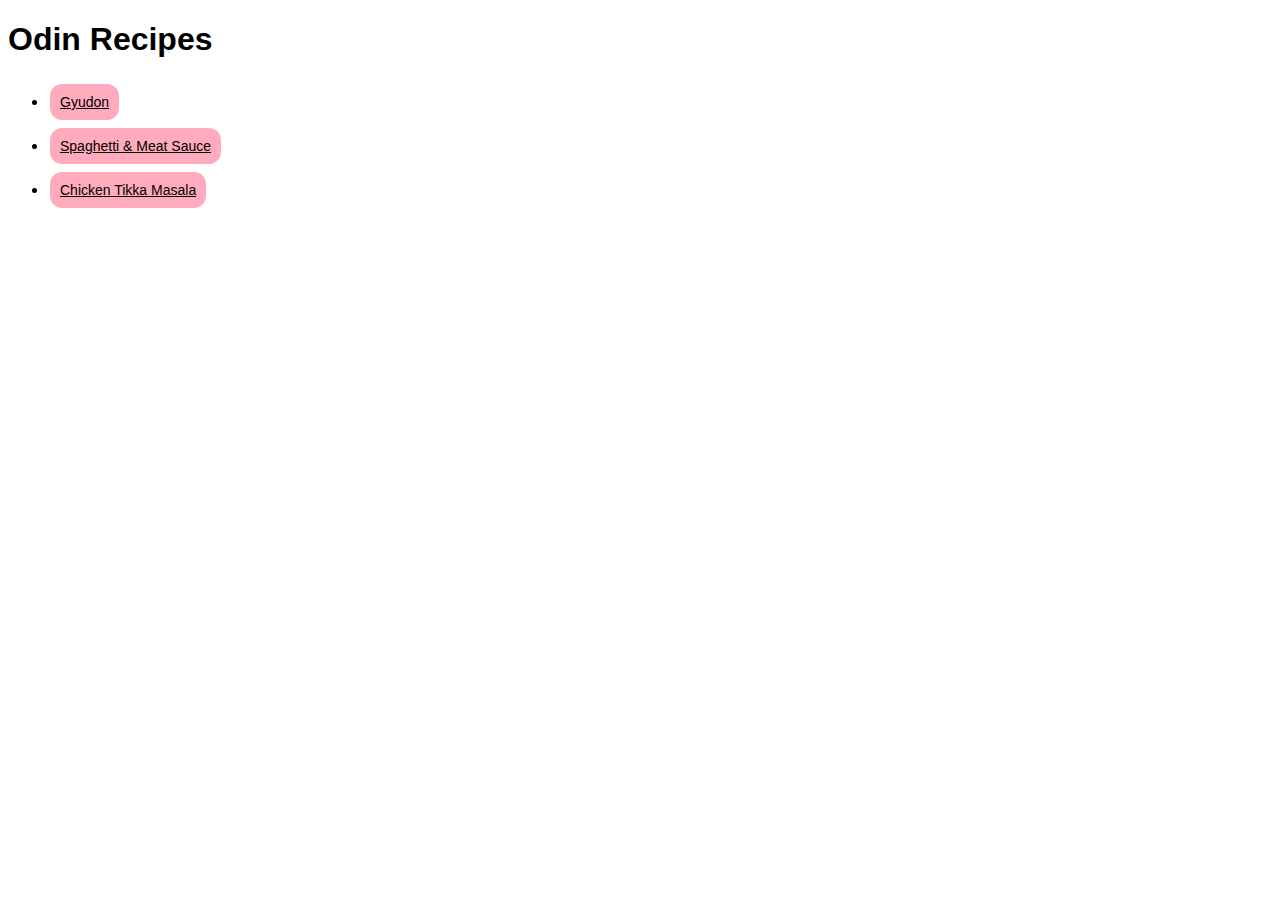
<file: index.html>
<!DOCTYPE html>

<html lang="en">
    <head>
        <meta charset="utf-8">
        <title>Odin Recipes</title>
        <link rel="stylesheet" href="styles.css">
    </head>

    <body>
        <h1>Odin Recipes</h1>
        <ul>
            <li>
                <button class="food">
                    <a href="recipes/gyudon.html">Gyudon</a>
                </button>
            </li>
            <li>
                <button class="food">
                <a href="recipes/spaghetti.html">Spaghetti & Meat Sauce</a>
                </button>
            </li>
            <li>
                <button class="food">
                <a href="recipes/tikka_masala.html">Chicken Tikka Masala</a>
                </button>
            </li>
        </ul>
    </body>
</html>
</file>
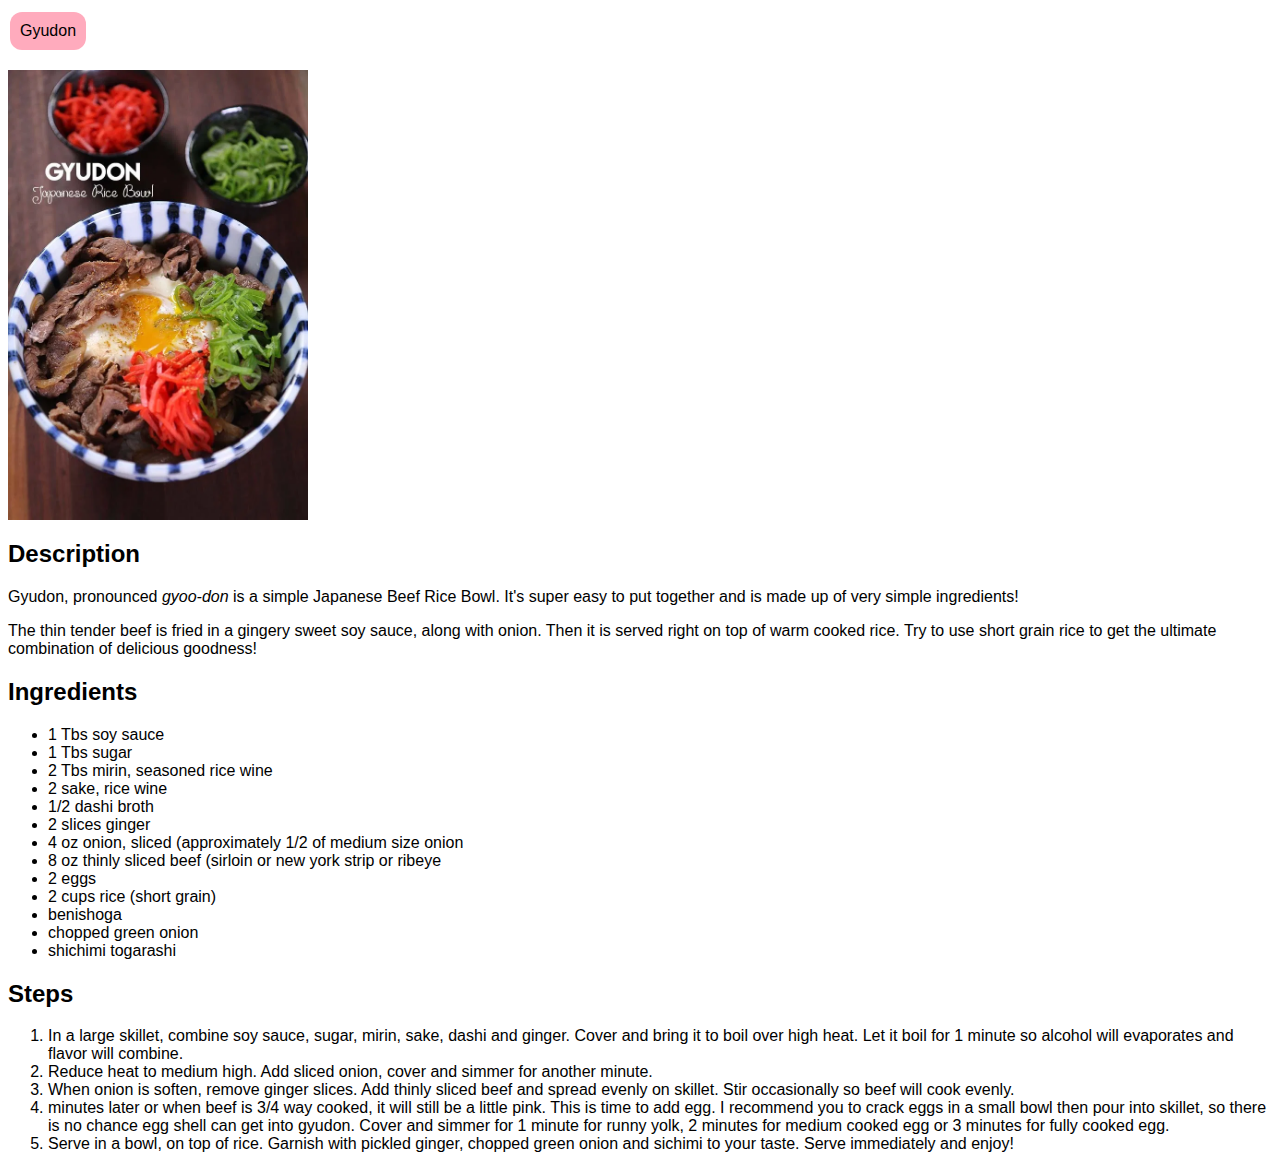
<file: recipes/gyudon.html>
<html lang="en">
    <head>
        <meta charset="utf-8">
        <title>Gyudon</title>
        <link rel="stylesheet" href="../styles.css">
    </head>

<body>
    <div>
        <div class="test">Gyudon</div>
    </div>
    <p> </p>
    <img src="../images/gyudon.jpg" alt="Gyudon" width="300" height=auto>
    <!-- Description w/ 2 quick explanation paragraphs -->
    <h2>Description</h2>
    <p>
        Gyudon, pronounced <em>gyoo-don</em> is a simple Japanese Beef Rice Bowl.
        It's super easy to put together and is made up of very simple ingredients!
    </p>
    <p>
        The thin tender beef is fried in a gingery sweet soy sauce, along with onion.
        Then it is served right on top of warm cooked rice.  Try to use short grain rice to get the ultimate combination of delicious goodness!
    </p>

    <!-- Ingredients Section w/ unordered list -->
    <h2>Ingredients</h2>
    <ul>
        <!-- Shift + Option/alt + up/dn for copy&paste shortcut -->
        <li>1 Tbs soy sauce</li>
        <li>1 Tbs sugar</li>
        <li>2 Tbs mirin, seasoned rice wine</li>
        <li>2 sake, rice wine</li>
        <li>1/2 dashi broth</li>
        <li>2 slices ginger</li>
        <li>4 oz onion, sliced (approximately 1/2 of medium size onion</li>
        <li>8 oz thinly sliced beef (sirloin or new york strip or ribeye</li>
        <li>2 eggs</li>
        <li>2 cups rice (short grain)</li>
        <li>benishoga</li>
        <li>chopped green onion</li>
        <li>shichimi togarashi</li>
    </ul>

        <h2>Steps</h2>
        <ol>
            <li>In a large skillet, combine soy sauce, sugar, mirin, sake, dashi and ginger. Cover and bring it to boil over high heat. Let it boil for 1 minute so alcohol will evaporates and flavor will combine.</li>
            <li>Reduce heat to medium high. Add sliced onion, cover and simmer for another minute.</li>
            <li>When onion is soften, remove ginger slices. Add thinly sliced beef and spread evenly on skillet. Stir occasionally so beef will cook evenly.</li>
            <li>minutes later or when beef is 3/4 way cooked, it will still be a little pink. This is time to add egg. I recommend you to crack eggs in a small bowl then pour into skillet, so there is no chance egg shell can get into gyudon. Cover and simmer for 1 minute for runny yolk, 2 minutes for medium cooked egg or 3 minutes for fully cooked egg.</li>
            <li>Serve in a bowl, on top of rice. Garnish with pickled ginger, chopped green onion and sichimi to your taste. Serve immediately and enjoy!</li>
        </ol>
</body>
</html>
</file>
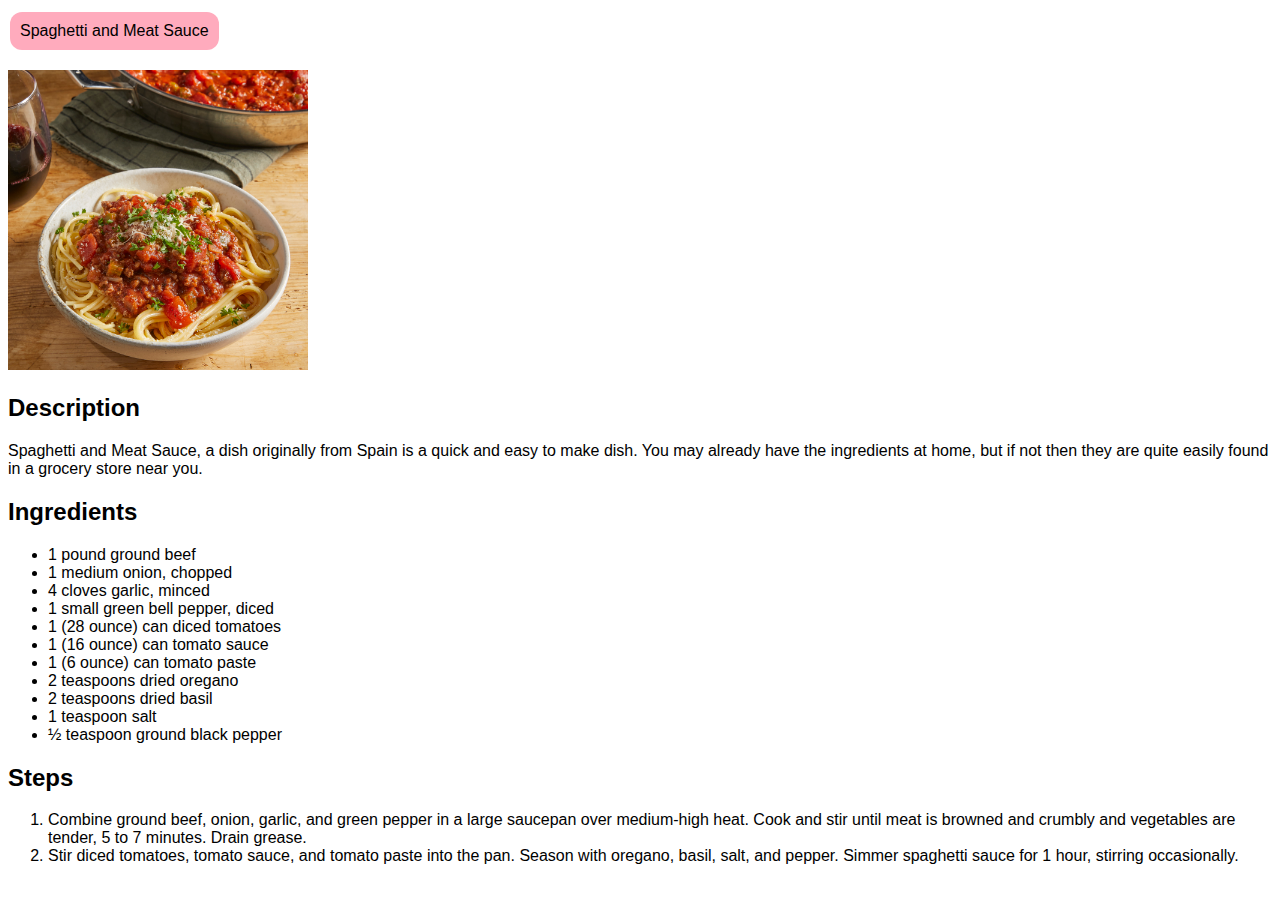
<file: recipes/spaghetti.html>
<!DOCTYPE html>
<html lang="en">
<head>
    <meta charset="UTF-8">
    <meta http-equiv="X-UA-Compatible" content="IE=edge">
    <meta name="viewport" content="width=device-width, initial-scale=1.0">
    <title>Spaghetti and Meat Sauce</title>
    <link rel="stylesheet" href="../styles.css">
</head>
<body>
    <div>
        <div class="test">Spaghetti and Meat Sauce</div>
    </div>
    <p> </p>
    <img src="../images/spaghetti.jpg" alt="Spaghetti and Meat Sauce" width="300" height="300">

    <!-- Description Block -->
    <h2>Description</h2>
    <p>
        Spaghetti and Meat Sauce, a dish originally from Spain is a quick and easy to make dish.
        You may already have the ingredients at home, but if not then they are quite easily found in a grocery store near you. 
    </p>

    <!-- Ingredients Block -->
    <h2>Ingredients</h2>
    <ul>
        <li>1 pound ground beef</li>
        <li>1 medium onion, chopped</li>
        <li>4 cloves garlic, minced</li>
        <li>1 small green bell pepper, diced</li>
        <li>1 (28 ounce) can diced tomatoes</li>
        <li>1 (16 ounce) can tomato sauce</li>
        <li>1 (6 ounce) can tomato paste</li>
        <li>2 teaspoons dried oregano</li>
        <li>2 teaspoons dried basil</li>
        <li>1 teaspoon salt</li>
        <li>½ teaspoon ground black pepper</li>
    </ul>

    <!-- Steps Block -->
    <h2>Steps</h2>
    <ol>
        <li>Combine ground beef, onion, garlic, and green pepper in a large saucepan over medium-high heat. Cook and stir until meat is browned and crumbly and vegetables are tender, 5 to 7 minutes. Drain grease.</li>
        <li>Stir diced tomatoes, tomato sauce, and tomato paste into the pan. Season with oregano, basil, salt, and pepper. Simmer spaghetti sauce for 1 hour, stirring occasionally.</li>
    </ol>
</body>
</html>
</file>
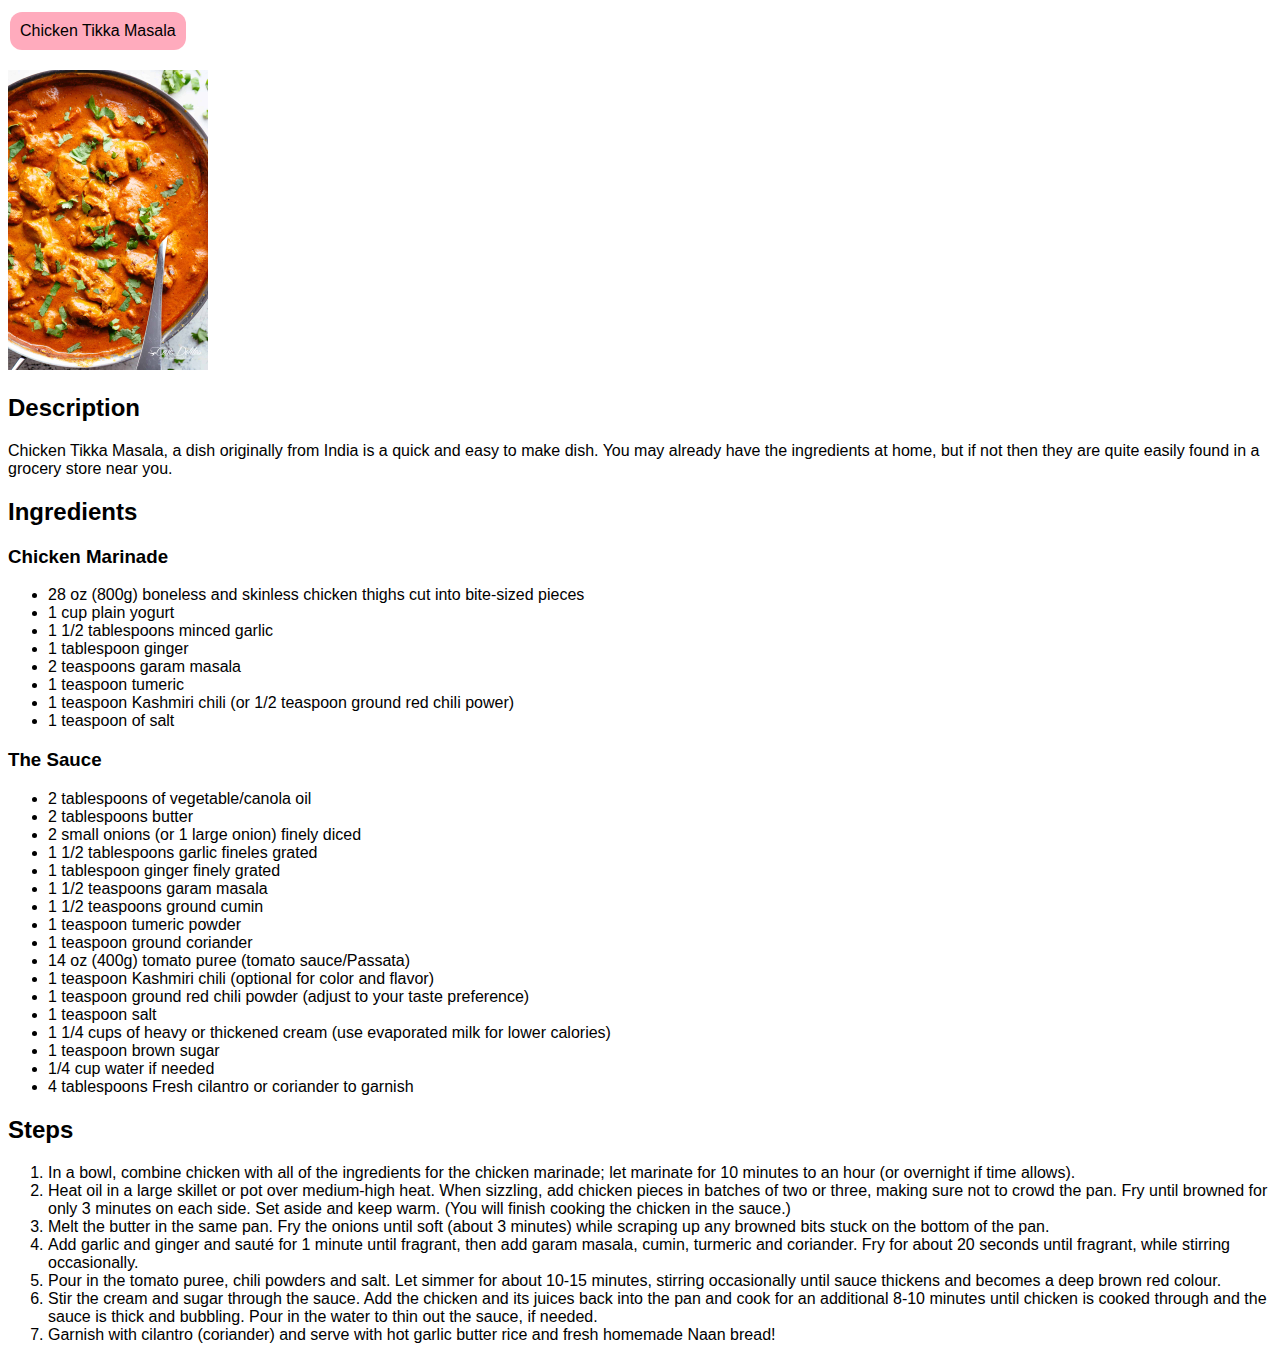
<file: recipes/tikka_masala.html>
<!DOCTYPE html>
<html lang="en">
<head>
    <meta charset="UTF-8">
    <meta http-equiv="X-UA-Compatible" content="IE=edge">
    <meta name="viewport" content="width=device-width, initial-scale=1.0">
    <title>Chicken Tikka Masala</title>
    <link rel="stylesheet" href="../styles.css">
</head>
<body>
    <div>
        <div class="test">Chicken Tikka Masala</div>
    </div>
    <p> </p>

    <img src="../images/tikka_masala.jpg" alt="Chicken Tikka Masala" width="200" height="300">

    <!-- Description Block -->
    <h2>Description</h2>
    <p>
        Chicken Tikka Masala, a dish originally from India is a quick and easy to make dish.
        You may already have the ingredients at home, but if not then they are quite easily found in a grocery store near you. 
    </p>
    <!-- Ingredients Block -->
    <h2>Ingredients</h2>
    <h3>Chicken Marinade</h3>
    <ul>
        <li>28 oz (800g) boneless and skinless chicken thighs cut into bite-sized pieces</li>
        <li>1 cup plain yogurt</li>
        <li>1 1/2 tablespoons minced garlic</li>
        <li>1 tablespoon ginger</li>
        <li>2 teaspoons garam masala</li>
        <li>1 teaspoon tumeric</li>
        <li>1 teaspoon Kashmiri chili (or 1/2 teaspoon ground red chili power)</li>
        <li>1 teaspoon of salt</li>
    </ul>
    <h3>The Sauce</h3>
    <ul>
        <li>2 tablespoons of vegetable/canola oil</li>
        <li>2 tablespoons butter</li>
        <li>2 small onions (or 1 large onion) finely diced</li>
        <li>1 1/2 tablespoons garlic fineles grated</li>
        <li>1 tablespoon ginger finely grated</li>
        <li>1 1/2 teaspoons garam masala</li>
        <li>1 1/2 teaspoons ground cumin</li>
        <li>1 teaspoon tumeric powder</li>
        <li>1 teaspoon ground coriander</li>
        <li>14 oz (400g) tomato puree (tomato sauce/Passata)</li>
        <li>1 teaspoon Kashmiri chili (optional for color and flavor)</li>
        <li>1 teaspoon ground red chili powder (adjust to your taste preference)</li>
        <li>1 teaspoon salt</li>
        <li>1 1/4 cups of heavy or thickened cream (use evaporated milk for lower calories)</li>
        <li>1 teaspoon brown sugar</li>
        <li>1/4 cup water if needed</li>
        <li>4 tablespoons Fresh cilantro or coriander to garnish</li>
    </ul>
    
    <!-- Steps Block -->
    <h2>Steps</h2>
    <ol>
        <li>In a bowl, combine chicken with all of the ingredients for the chicken marinade; let marinate for 10 minutes to an hour (or overnight if time allows).</li>
        <li>Heat oil in a large skillet or pot over medium-high heat. When sizzling, add chicken pieces in batches of two or three, making sure not to crowd the pan. Fry until browned for only 3 minutes on each side. Set aside and keep warm. (You will finish cooking the chicken in the sauce.)</li>
        <li>Melt the butter in the same pan. Fry the onions until soft (about 3 minutes) while scraping up any browned bits stuck on the bottom of the pan.</li>
        <li>Add garlic and ginger and sauté for 1 minute until fragrant, then add garam masala, cumin, turmeric and coriander. Fry for about 20 seconds until fragrant, while stirring occasionally.
        </li>
        <li>Pour in the tomato puree, chili powders and salt. Let simmer for about 10-15 minutes, stirring occasionally until sauce thickens and becomes a deep brown red colour.</li>
        <li>Stir the cream and sugar through the sauce. Add the chicken and its juices back into the pan and cook for an additional 8-10 minutes until chicken is cooked through and the sauce is thick and bubbling. Pour in the water to thin out the sauce, if needed.</li>
        <li>Garnish with cilantro (coriander) and serve with hot garlic butter rice and fresh homemade Naan bread!</li>
    </ol>

</body>
</html>
</file>
<file: styles.css>
.test {
    font-family: Arial, Helvetica, sans-serif;
    border: 10px;
    border-color: rgba(255, 0, 55, 0.329);
    background-color: rgba(255, 0, 55, 0.329);
    color: black;
    padding: 10px;
    border-radius: 12px;
    margin: 4px 2px;
    display: inline-block;
}

.food {
    font-family:Arial, Helvetica, sans-serif;
    background-color: rgba(255, 0, 55, 0.329);
    border: none;
    color: black;
    padding: 10px;
    text-align: center;
    text-decoration: none;
    display: inline-block;
    font-size: 14px;
    margin: 4px 2px;
    cursor: pointer;
    border-radius: 12px;
}

* {
    font-family: Arial, Helvetica, sans-serif;
    color: black;
}
</file>
